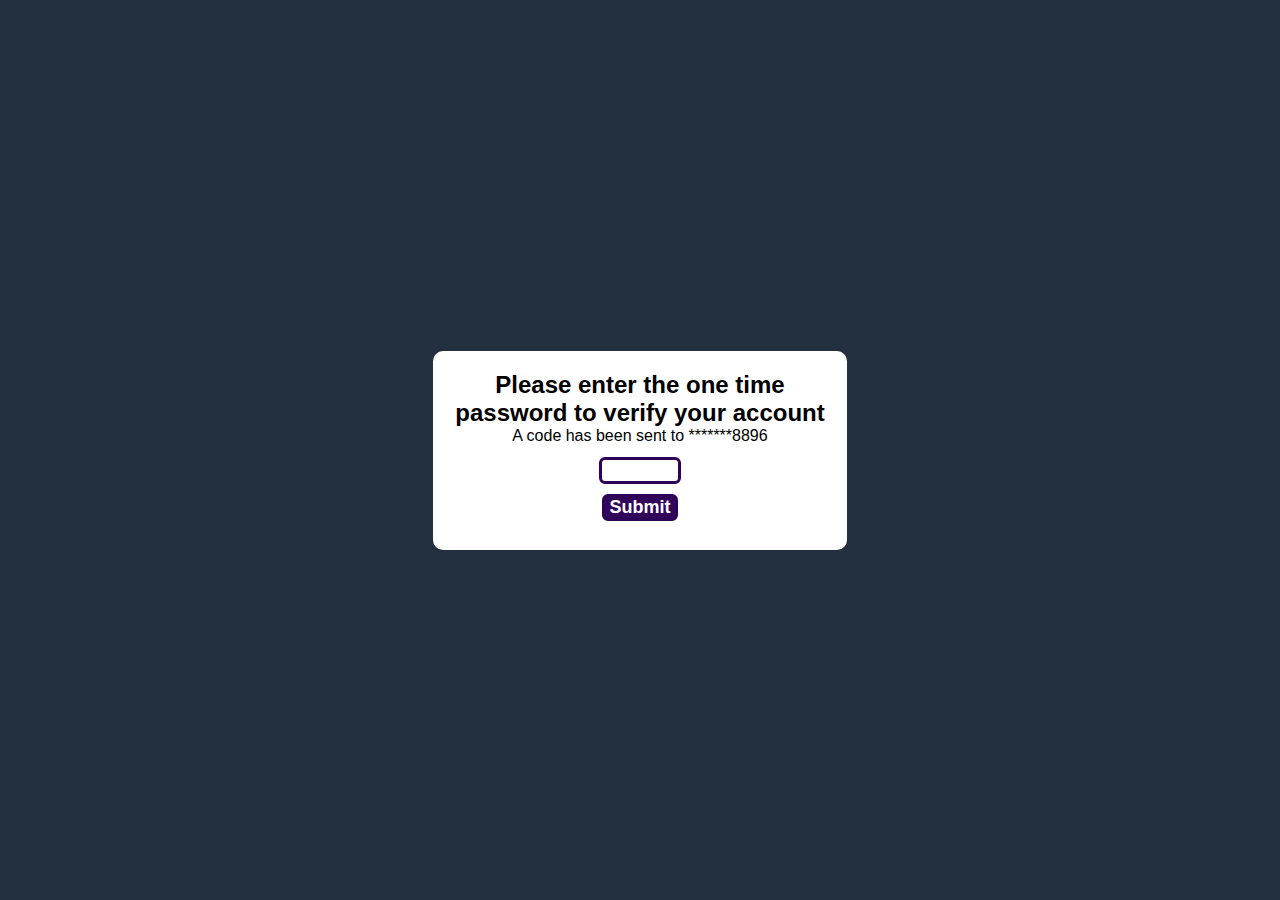
<file: otp.html>
<!DOCTYPE html>
<html lang="en">
<head>
    <meta charset="UTF-8">
    <meta http-equiv="X-UA-Compatible" content="IE=edge">
    <meta name="viewport" content="width=device-width, initial-scale=1.0">
    <title>otp</title>
    <style>
* {
    margin: 0;
    padding: 0;
    font-family: sans-serif;
}

.container {
    min-height: 100vh;
    background-color: #222f3f;
    display: flex;
    justify-content: center;
    align-items: center
}

.card {
   
text-align: center;
    width: 30%;
    background-color: white;
    border-radius: 10px;
    padding: 20px 15px
}
form {
    display: grid;
    grid-template-columns: auto;
    grid-template-rows: repeat(3,1fr);
    gap: 8px;
    font-weight: 530;
}
form>input {
    text-align: center;
    margin: auto;
    width: 20%;
    margin-top: -7px;
    margin-bottom: 9px;
    border-radius: 6px;
    border: rgb(47, 2, 89) solid 3px ;
}

#submit {
    
    border-radius: 6px;
   font-size: large;
   font-weight: bold;
    background-color: rgb(49, 6, 90);
    color: white;
}
    </style>
</head>
<body>
    <div class="container">
        <div class="card">
               <h2>Please enter the one time password
              to verify your account </h2>
              <form id="form">
              <label for="">A code has been sent to *******8896</label>
               <input id='otp' type="text">
              <input id="submit" type="submit">
                  </form>
         </div>
     </div>
</body>
</html>
<script>
    let form = document.querySelector('form')

form.addEventListener('submit', mypay);
function mypay(event)
{  event.preventDefault();
  
    let otp = form.otp.value
    
    if(otp=='1234')
    {
       alert('Payment Successful')
    }
    else{
        alert('Wrong OTP')
    }
}
</script>
</file>
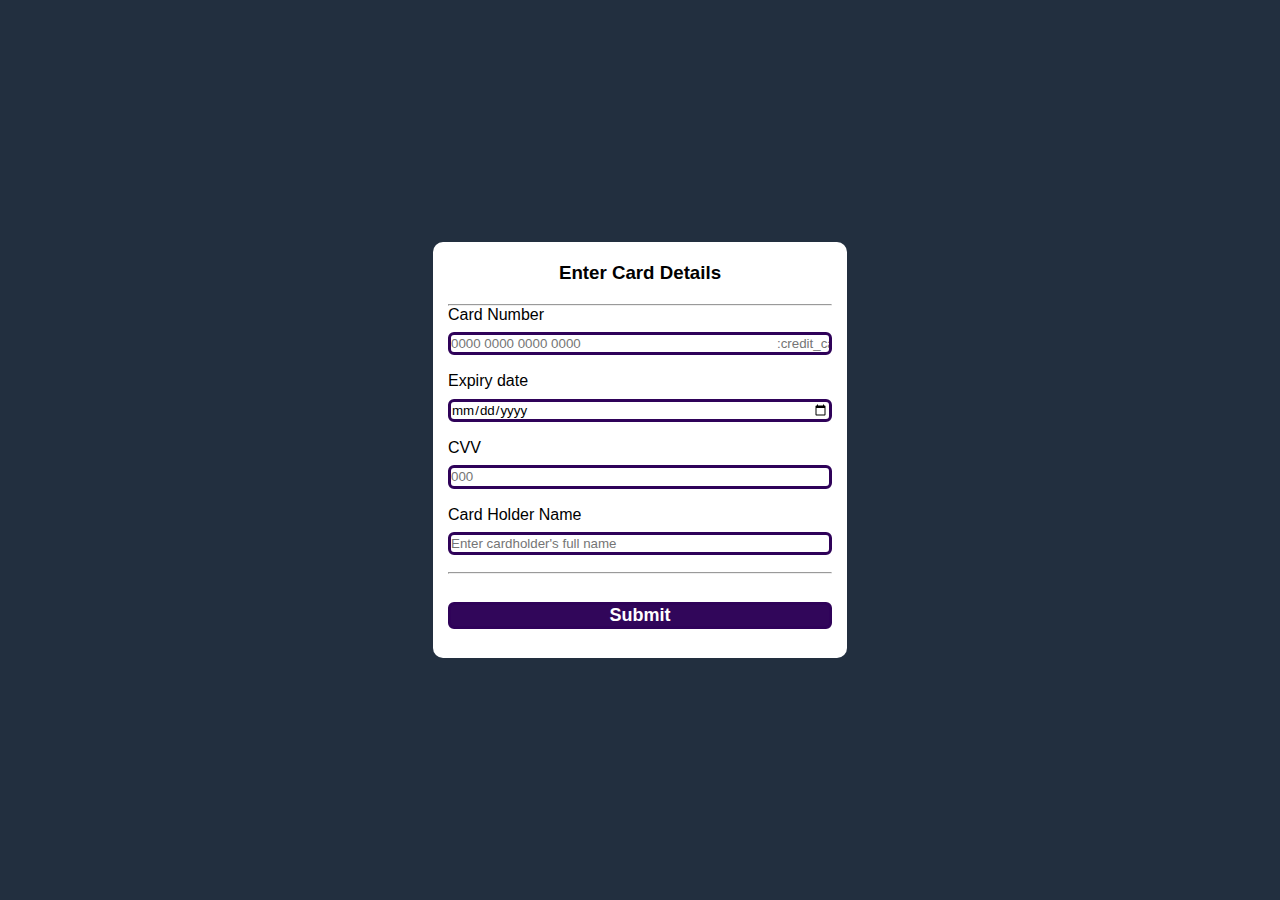
<file: payment.html>
<!DOCTYPE html>
<html lang="en">
<head>
    <meta charset="UTF-8">
    <meta http-equiv="X-UA-Compatible" content="IE=edge">
    <meta name="viewport" content="width=device-width, initial-scale=1.0">
    <title>paymentPage</title>
    <style>* {
    margin: 0;
    padding: 0;
    font-family: sans-serif;
}.container {
    min-height: 100vh;
    background-color: #222F3F
;
    display: flex;
    justify-content: center;
    align-items: center
}.card {    width: 30%;
    background-color: white;
    border-radius: 10px;
    padding: 20px 15px
}form {
    display: grid;
    grid-template-columns: auto;
    grid-template-rows: repeat(8,1fr);
    gap: 8px;
    font-weight: 530;
}
h3{
    margin: auto;
    text-align: center;
    margin-bottom: 20px;
}
form>input {    margin-top: -7px;
    margin-bottom: 9px;
    border-radius: 6px;
    border: rgb(47, 2, 89) solid 3px ;
}
#submit {
    margin-top: 20px;
    border-radius: 6px;
   font-size: large;
   font-weight: bold;
    background-color: rgb(49, 6, 90);
    color: white;
}
    </style>
</head>
<body>
    <div class="container">
        <div class="card">
            <div class="top">
                <h3>Enter Card Details</h3>
                <hr>
            </div>            <form id="form">
                <label for="">Card Number</label>
                <input type="text" id="cardNumber"  placeholder="0000 0000 0000 0000                                                     :credit_card: "
       minlength="16" maxlength="16" size="16">
                  <label for="">Expiry date</label>
                  <input type="date" id="expdate" placeholder="mm/yyyy" >
                  <label for="">CVV</label>
                  <input type="number" id= 'cvv' placeholder="000"
                  minlength="3" maxlength="3" size="3">
                  <label for="">Card Holder Name</label>
                  <input type="text" placeholder="Enter cardholder's full name" >
                  <hr>
                <input id="submit" type="submit">
              </form>        </div>
    </div>
</body>
</html>
<script>
let form = document.querySelector('form')
form.addEventListener('submit', mypay);
function mypay(event)
{  event.preventDefault();
    let cardnumber = form.cardNumber.value
    let expdate = form.expdate.value
    let cvv = form.cvv.value   
     if(cardnumber=='1234567812345678'&&expdate=='2025-11-11'&&cvv==123)
    {
       alert('an OTP has been sent to your number') 
          window.location.href = "otp.html";
    }
    else{
        alert('Wrong card credentials')
    }
}
</script>
</file>
